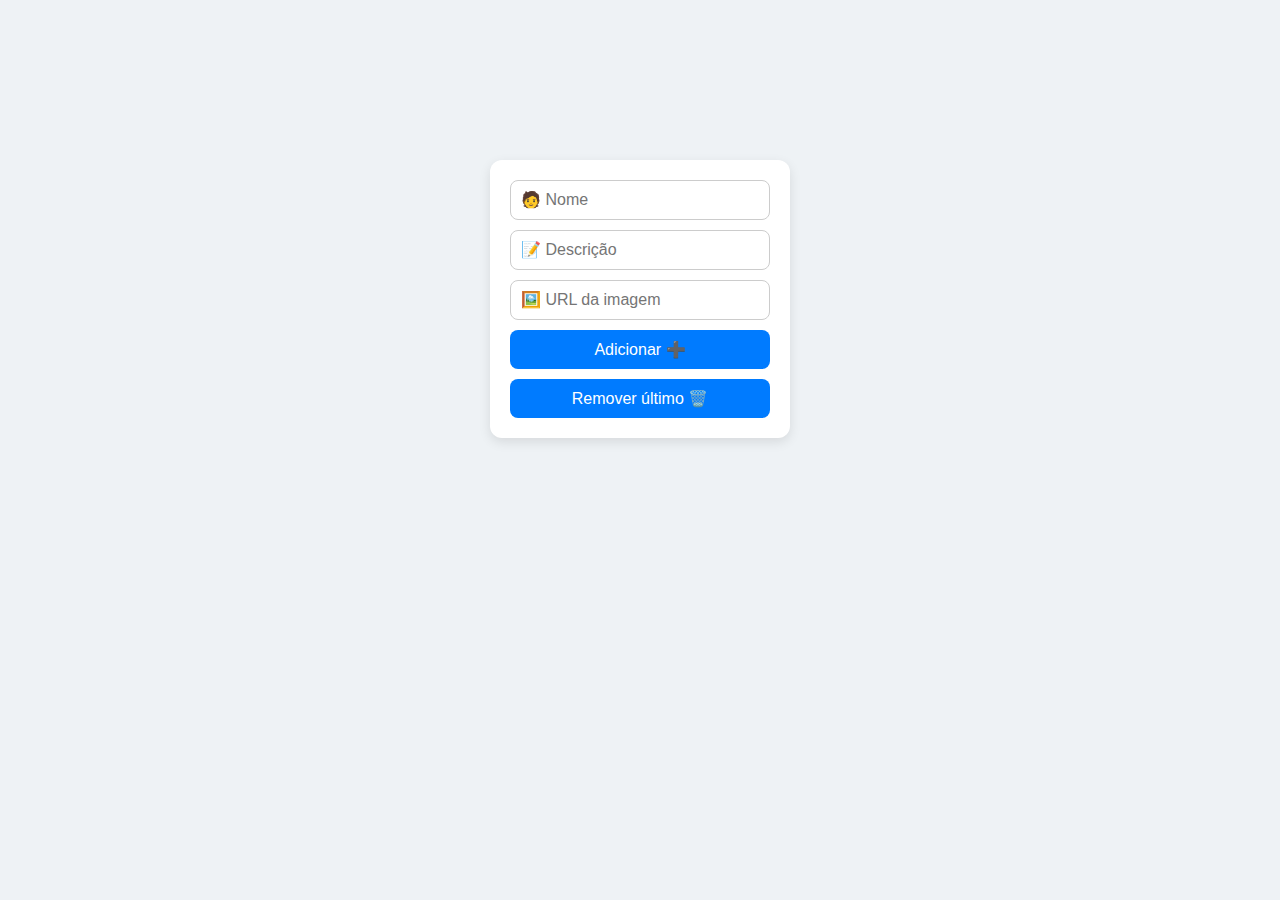
<file: cadastro-produtos/index.html>
<!DOCTYPE html>
<html lang="en">
<head>
    <meta charset="UTF-8">
    <meta name="viewport" content="width=device-width, initial-scale=1.0">
    <link rel="stylesheet" href="./estilo.css">
    <title>Document</title>
</head>
<body>

    <div id="app">
  <div id="form-area">
    <form id="form-user">
      <input type="text" id="nome" placeholder="🧑 Nome" required>
      <input type="text" id="descricao" placeholder="📝 Descrição" required>      
      <input type="url" id="img" placeholder="🖼️ URL da imagem" required>    
      <button type="submit">Adicionar ➕</button>
      <button type="button" id="remover">Remover último 🗑️</button>
    </form>
  </div>
  <div id="container-cards"></div>
</div>

<script src="./app.js"></script>
</body>
</html>
</file>
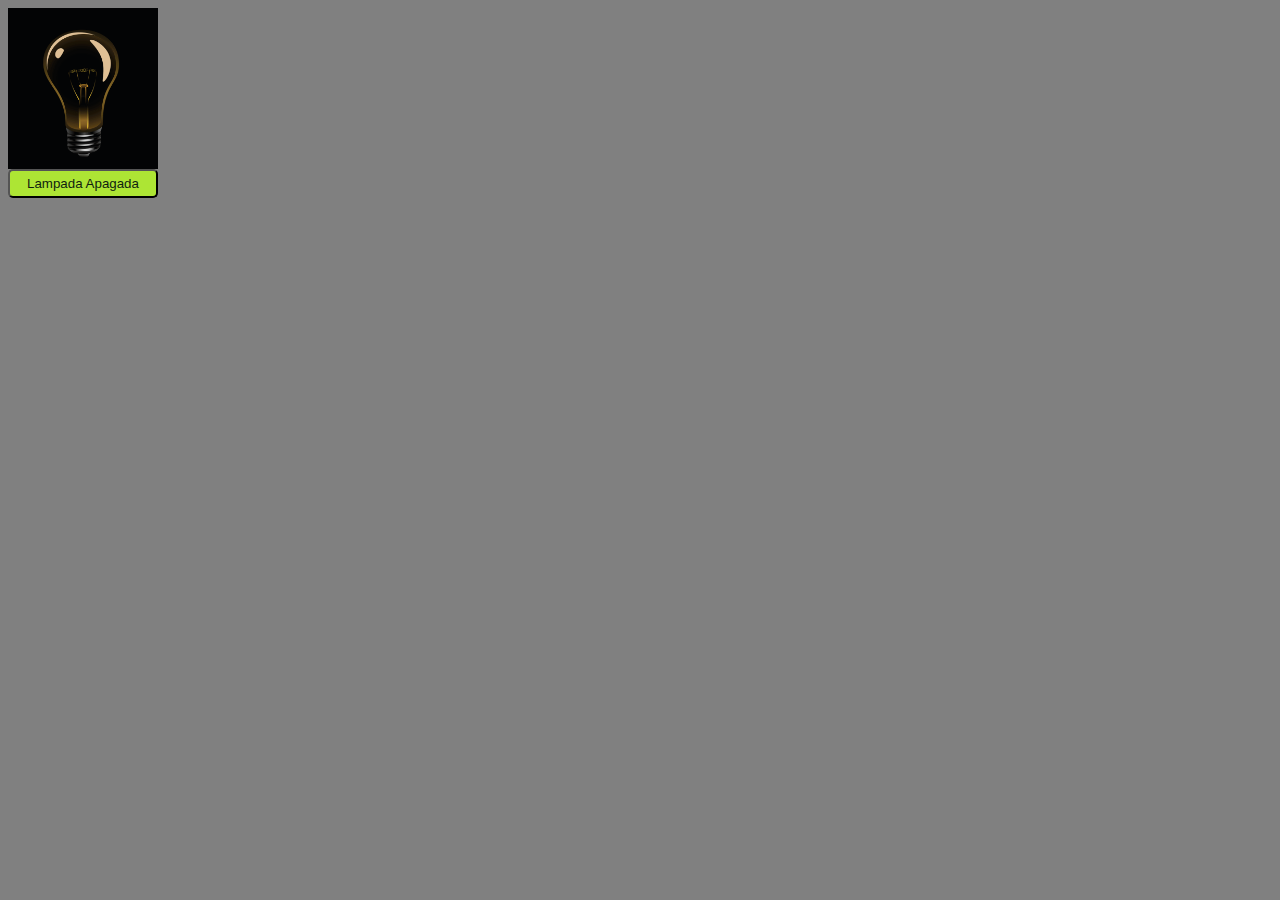
<file: Lampada/index.html>
<!DOCTYPE html>
<html lang="en">

<head>
  <meta charset="UTF-8">
  <meta http-equiv="X-UA-Compatible" content="IE=edge">
  <meta name="viewport" content="width=device-width, initial-scale=1.0">
  <link rel="stylesheet" href="./style.css">
  <title> Lâmpada App2</title>
</head>

<body>

  <div class="box">
    <img id="lampada" width="250" src="./lampada1.png" />
    <button id="btn-alternar">Lampada Apagada</button>
  </div>

  <script src="./script.js"></script>
</body>

</html>
</file>
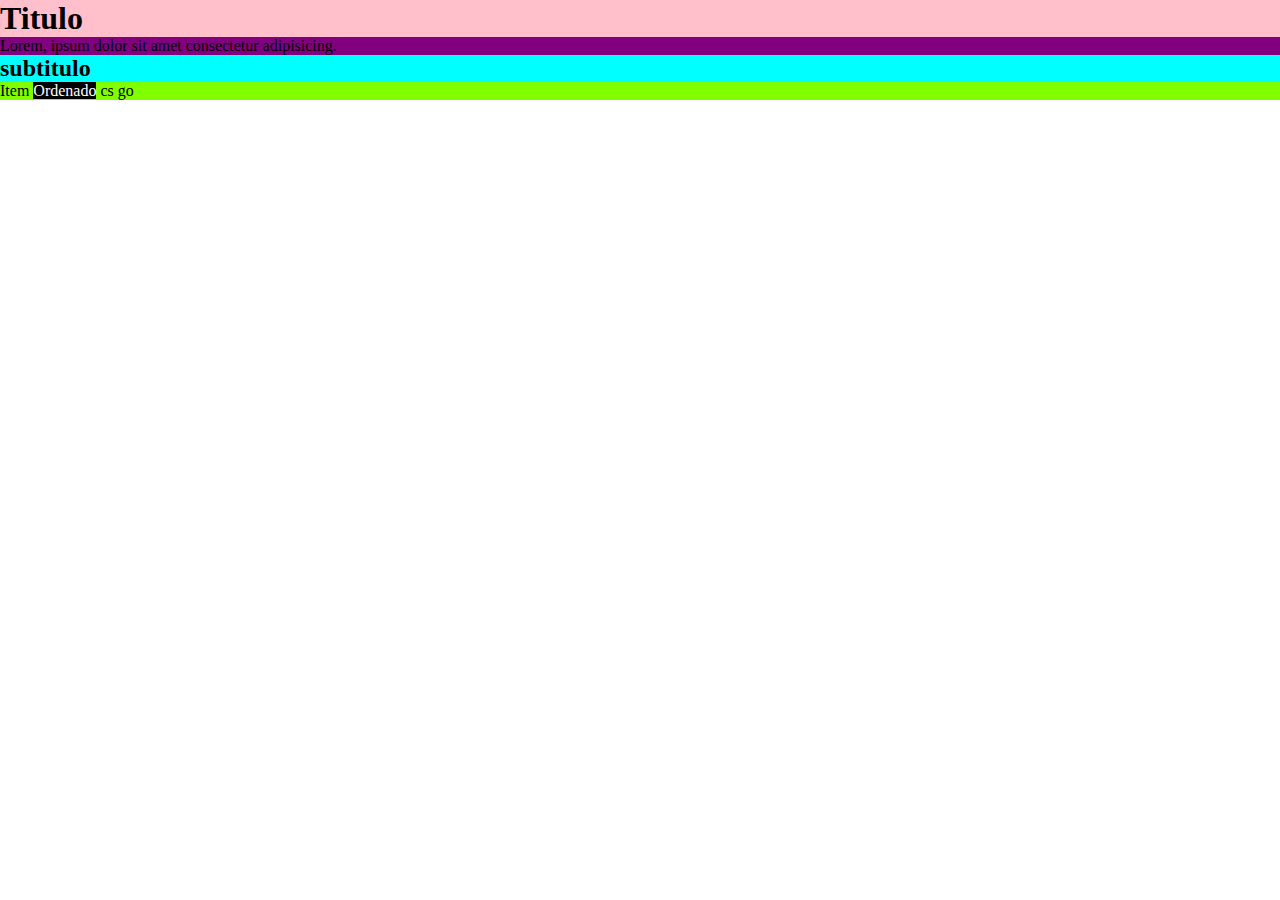
<file: javascript/inline-bloco.html>
<!DOCTYPE html>
<html lang="en">
<head>
    <meta charset="UTF-8">
    <meta name="viewport" content="width=device-width, initial-scale=1.0">
    <title>Document</title>
</head>
<body>
    <h1>Titulo</h1>
<p>Lorem, ipsum dolor sit amet consectetur adipisicing.</p>
<div>
  <h2>subtitulo</h2>
  <ol>
    <li>Item <span>Ordenado</span> cs go</li>
  </ol>
</div>
<style>* {
  margin: 0%;
  padding: 0;
}
h1 {background-color: pink;
}
p{background-color: purple;}
ol{background-color: blue;}
li{background-color: chartreuse;}
h2{background-color: aqua;}
span{background-color: black;
color: white;}




img {background-color: beige;}</style>
</body>
</html>
</file>
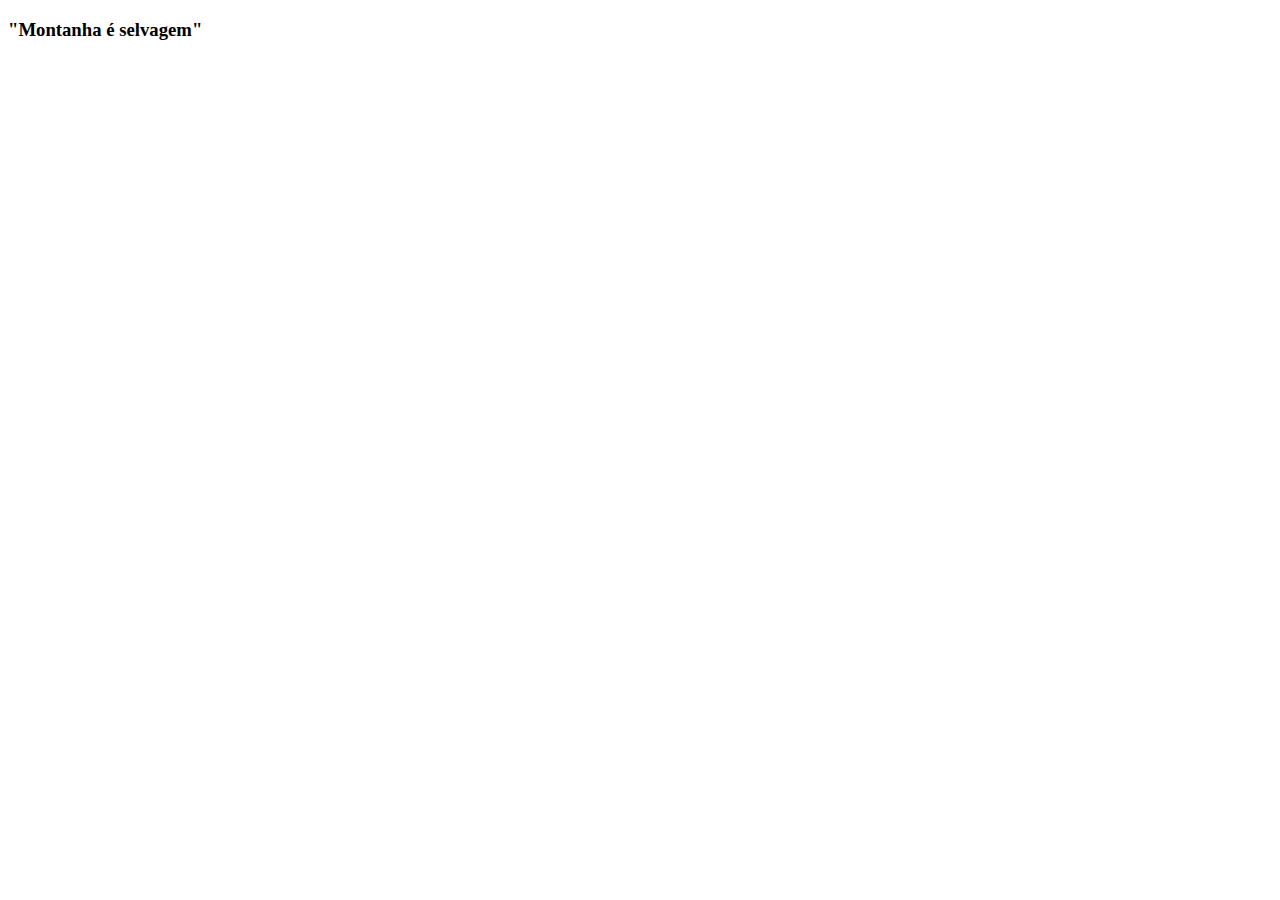
<file: Aulas/Turista/montanha.html>
<!DOCTYPE html>
<html lang="en">
<head>
    <meta charset="UTF-8">
    <meta name="viewport" content="width=device-width, initial-scale=1.0">
    <title>Document</title>
</head>
<body>
    <h3>"Montanha é selvagem"</h3>
</body>
</html>
</file>
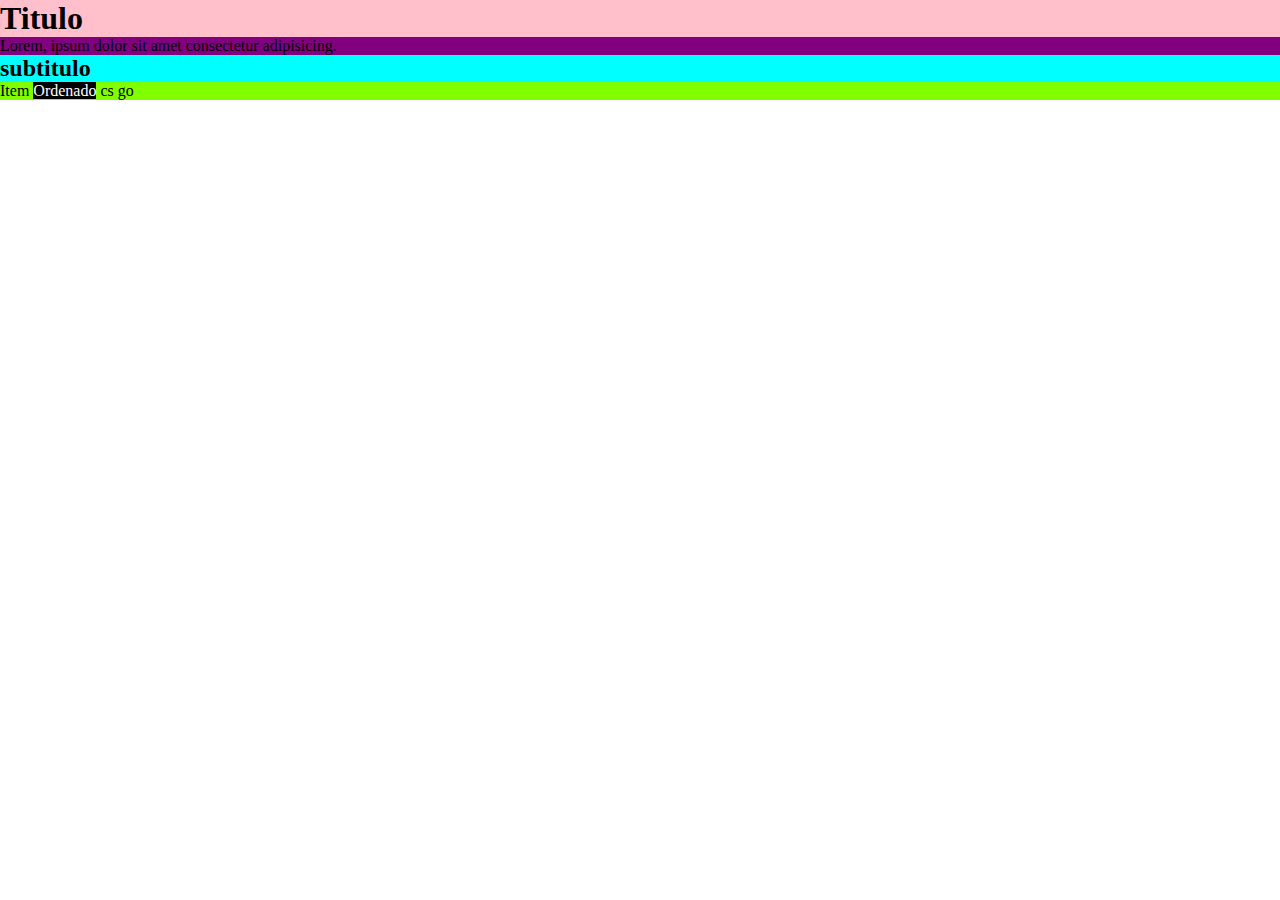
<file: Aulas/Formulários/Fundamentos/Javascript/inline-bloco.html>
<!DOCTYPE html>
<html lang="en">
<head>
    <meta charset="UTF-8">
    <meta name="viewport" content="width=device-width, initial-scale=1.0">
    <title>Document</title>
</head>
<body>
    <h1>Titulo</h1>
<p>Lorem, ipsum dolor sit amet consectetur adipisicing.</p>
<div>
  <h2>subtitulo</h2>
  <ol>
    <li>Item <span>Ordenado</span> cs go</li>
  </ol>
</div>
<style>* {
  margin: 0%;
  padding: 0;
}
h1 {background-color: pink;
}
p{background-color: purple;}
ol{background-color: blue;}
li{background-color: chartreuse;}
h2{background-color: aqua;}
span{background-color: black;
color: white;}











img {background-color: beige;}</style>
</body>
</html>
</file>
<file: Lampada/style.css>
html {
  height: 100%;
  width: 100%;
  background-color: grey;
}

.box {
  display: flex;
  flex-direction: column;
  width: 150px;
  overflow: hidden;
  align-items: center;
}

.box button {
  width: 100%;
  background-color: #ade534;
  cursor: pointer;
  color: #111e10;
  padding: 5px;
  border-radius: 5px;
}

.box button:hover {
  background-color: green;
}
</file>
<file: cadastro-produtos/estilo.css>
/* Reset básico */
* {
  box-sizing: border-box;
  margin: 0;
  padding: 0;
}

body {
  font-family: 'Segoe UI', sans-serif;
  background-color: #eef2f5;
  height: 100vh;
  display: flex;
  justify-content: center;
  align-items: center;
}

#app {
  width: 80%;
  min-height: 80vh;
  display: flex;
  flex-direction: column;
  gap: 20px;
  transition: all 0.3s ease;
}

/* Layout com cards */
#app.com-componente {
  flex-direction: row;
  align-items: flex-start;
}

/* Formulário */
#form-area {
  flex: 1;
  display: flex;
  justify-content: center;
  align-items: center;
}

#form-user {
  background-color: #fff;
  padding: 20px;
  border-radius: 12px;
  box-shadow: 0 4px 12px rgba(0,0,0,0.1);
  display: flex;
  flex-direction: column;
  gap: 10px;
  width: 100%;
  max-width: 300px;
}
.imagem-container {
  width: 100%;
  height: 180px; /* altura fixa */
  overflow: hidden;
  border-radius: 8px;
}

.imagem-container input {
  width: 100%;
  height: 100%;
  object-fit: cover; /* mantém proporção e preenche o container */
  display: block;
}

#form-user input {
  padding: 10px;
  border: 1px solid #ccc;
  border-radius: 8px;
  font-size: 16px;
}

#form-user button {
  padding: 10px;
  font-size: 16px;
  border: none;
  border-radius: 8px;
  cursor: pointer;
  background-color: #007bff;
  color: white;
  transition: background-color 0.3s ease;
}

#form-user button:hover {
  background-color: #0056b3;
}

/* Cards */
#container-cards {
  flex: 2;
  display: flex;
  flex-wrap: wrap;
  gap: 20px;
  justify-content: center;
  align-items: flex-start;
}

.card {
  background-color: #ffffff;
  border-radius: 12px;
  box-shadow: 0 4px 12px rgba(0,0,0,0.1);
  padding: 16px;
  width: 250px;
  transition: transform 0.2s ease;
}

.card:hover {
  transform: scale(1.03);
}

.card img {
  width: 100%;
  height: auto;
  border-radius: 8px;
  margin-bottom: 10px;
}

.card h3 {
  font-size: 20px;
  margin: 0 0 8px;
  color: #333;
}

.card p {
  font-size: 14px;
  color: #555;
  margin: 4px 0;
}
</file>
